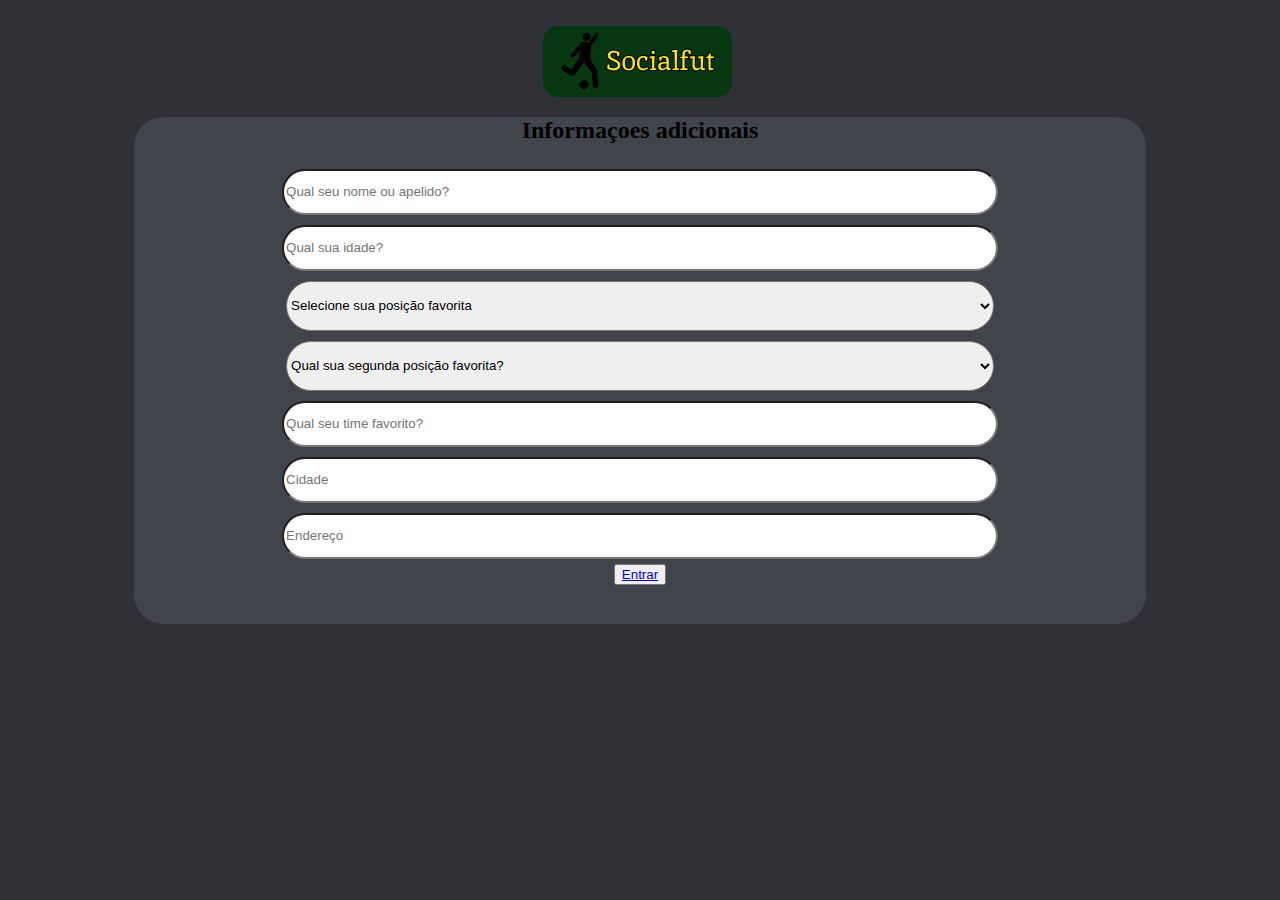
<file: Informaçoes Adicionais/index.html>
<!DOCTYPE html>
<html lang="pt-br">
<head>
    <meta charset="UTF-8">
    <meta http-equiv="X-UA-Compatible" content="IE=edge">
    <meta name="viewport" content="width=device-width, initial-scale=1.0">
    <title>Informaçoes adicionais</title>
    <link rel="stylesheet" href="style.css">
    <link rel="shortcut icon" href="jogador-de-futebol-tentando-chutar-a-bola 17.png" type="image/x-icon">
</head>
<body>
    <div ><img id="imagem-topo" src="Group 3.png" alt="Logo-Social-fut"></div>
    <div id="caixa">
        <div><h2 id="titulo">Informaçoes adicionais</h2></div>
        <div><input id="apelido" type="text" placeholder="Qual seu nome ou apelido?"></div> 
        <div><input id="idade" type="number" placeholder="Qual sua idade? "></div>
        <div><select id="posição" name="Posição" id="Posição">
            <Option>Selecione sua posição favorita</Option>
            <option value="">ATA</option>
            <option value="">SA</option>
            <option value="">PD</option>
            <option value="">PE</option>
            <option value="">MEI</option>
            <option value="">MD</option>
            <option value="">ME</option>
            <option value="">VOL</option>
            <option value="">ZAG</option>
            <option value="">LE</option>
            <option value="">LD</option>
            <option value="">ZAG</option>
            <option value="">GOL</option>
        </select>
    </div>
        <div><select id="posição" name="Segunda-Posição" id="Segunda-Posição">
            <Option>Qual sua segunda posição favorita?</Option>
            <option value="">ATA</option>
            <option value="">SA</option>
            <option value="">PD</option>
            <option value="">PE</option>
            <option value="">MEI</option>
            <option value="">MD</option>
            <option value="">ME</option>
            <option value="">VOL</option>
            <option value="">ZAG</option>
            <option value="">LE</option>
            <option value="">LD</option>
            <option value="">ZAG</option>
            <option value="">GOL</option>
        </select>
    </div>
        <div><input id="time" type="text" placeholder="Qual seu time favorito?"></div>
        <div><input id="cidade" type="text" placeholder="Cidade"></div>
        <div><input id="endereço" type="text" placeholder="Endereço"></div>
        <button class="Botao"><a href="../Feed/feed.html" target="blank">Entrar</a></button>
    </div>
</body>
</html>
</file>
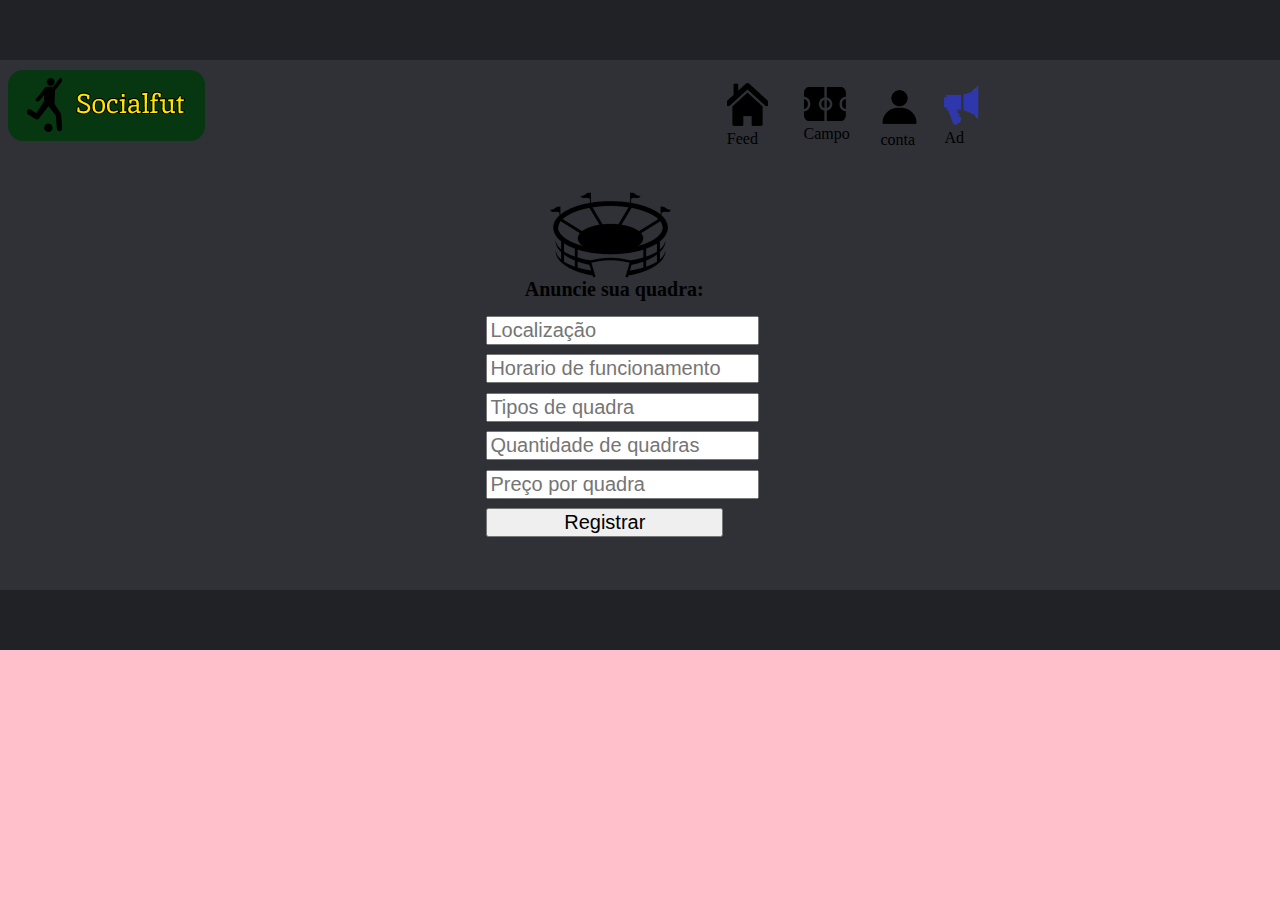
<file: ad/ad.html>
<!DOCTYPE html>
<html lang="en">
<head>
    <meta charset="UTF-8">
    <meta http-equiv="X-UA-Compatible" content="IE=edge">
    <meta name="viewport" content="width=device-width, initial-scale=1.0">
    <title>Ad</title>
    <link rel="stylesheet" href="ad.css">
</head>
<body>
    <header></header>
    <div class="meio">
        <div class="logotipo"><img src="logotipo.png"></div>
        <div class="icons">
            <div class="feed_icon">
                <li><a class="textos" href="../Feed/feed.html" target="blank"><img  class="feed_img" src="feed.png"><br>Feed</a></li>
                
            </div>
            <div class="campo_icon">
                <li><a href="../criar campo/campo.html" target="blank"><img src="quadra.png"><br>Campo</a></li>
                
            </div>
            <div class="conta_icon">
                <li><a href="../tela de perfil/tela de perfil.html" target="blank"><img src="perfil.png" height="40.5px"><br>conta</a></li>
                <!--<img src="perfil_select.png">
                <a href="../tela de perfil/tela de perfil.html" target="blank">Perfil</a>!-->
            </div>
            <div class="ad_icon">
                <li><a href="../ad/ad.html" target="blank"><img src="ad.png" height="40px" class="ad_img"><br>Ad</a></li>
            </div>
            <div class="estadio"><img src="estadio.png"></div>
            <p id="text_quadra"><strong>Anuncie sua quadra:</strong></p>
            <input class="informaçoes1" placeholder="Localização">
            <input class="informaçoes2" placeholder="Horario de funcionamento">
            <input class="informaçoes3" placeholder="Tipos de quadra">
            <input class="informaçoes4" placeholder="Quantidade de quadras">
            <input class="informaçoes5" placeholder="Preço por quadra">
            <button class="registrar">Registrar</button>
        </div>
    </div>
    <footer></footer>
</body>
</html>
</file>
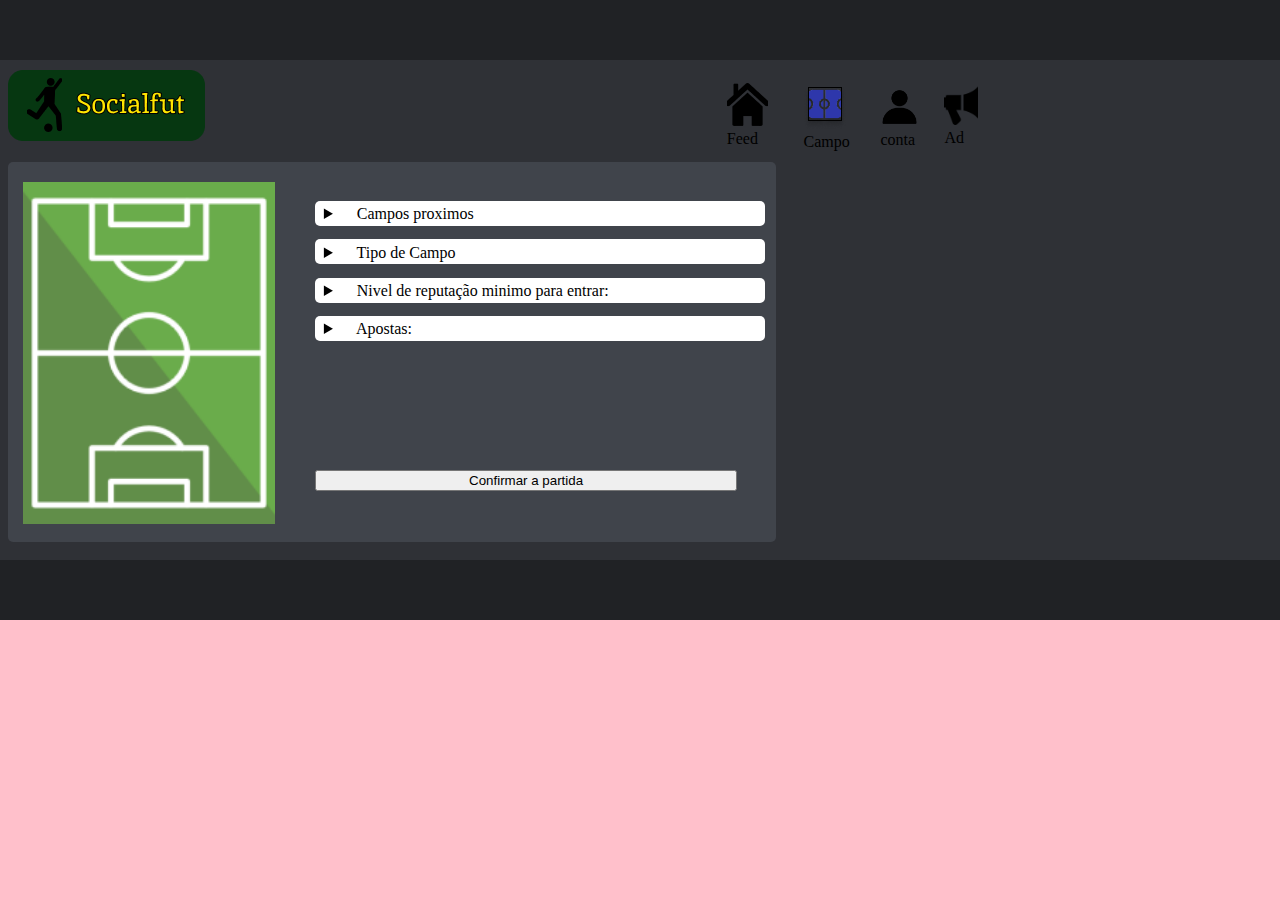
<file: criar campo/campo.html>
<!DOCTYPE html>
<html lang="en">
<head>
    <meta charset="UTF-8">
    <meta http-equiv="X-UA-Compatible" content="IE=edge">
    <meta name="viewport" content="width=device-width, initial-scale=1.0">
    <title>Criar campo</title>
    <link rel="stylesheet" href="campo.css">
</head>
    <header></header>
    <div class="meio">
        <div class="logotipo"><img src="logotipo.png"></div>
        <div class="icons">
            <div class="feed_icon">
                <li><a class="textos" href="../Feed/feed.html" target="blank"><img  class="feed_img" src="feed.png"><br>Feed</a></li>
                
            </div>
            <div class="campo_icon">
                <li><a href="./campo.html" target="blank"><img src="quadra.png"><br>Campo</a></li>
                
            </div>
            <div class="conta_icon">
                <li><a href="../tela de perfil/tela de perfil.html" target="blank"><img src="perfil.png" height="40.5px"><br>conta</a></li>
                <!--<img src="perfil_select.png">
                <a href="../tela de perfil/tela de perfil.html" target="blank">Perfil</a>!-->
            </div>
            <div class="ad_icon">
                <li><a href="../ad/ad.html" target="blank"><img src="ad.png" height="40px" class="ad_img"><br>Ad</a></li>
            </div>
            <div class="retangulo_central">
                <img src="quadra1.png" id="quadra1">
                <imput class="campo_proximo"></imput>
                <div class="primeira_info">
                    <details>
                        <summary id="info1"> &nbsp &nbsp  Campos proximos</summary>
                        <div id="info-complementar1">
                            <p>Quadra do zé</p>
                            <p>Show de bola</p>
                            <p>É os guri do fut</p>
                            <button> Registrar</button>
                        </div>
                    </details>
                </div>
                <div class="segunda_info">
                    <details>
                        <summary id="info2"> &nbsp &nbsp Tipo de Campo</summary>
                        <div id="info-complementar2">
                            <p>Areia</p>
                            <p>Society</p>
                            <p>Gramado</p>
                            <button> Registrar</button>
                        </div>
                    </details>
                </div>
                <div class="terceira_info">
                    <details>
                        <summary id="info3"> &nbsp &nbsp Nivel de reputação minimo para entrar:</summary>
                        <div id="info-complementar3">
                            <p>1 estrela</p>
                            <p>2 estrelas</p>
                            <p>3 estrelas</p>
                            <p>4 estrelas</p>
                            <p>5 estrelas</p>
                            <button> Registrar</button>
                        </div>
                    </details>
                </div>
                <div class="quarta_info">
                    <details>
                        <summary id="info4"> &nbsp &nbsp Apostas:</summary>
                        <div id="info-complementar4">
                            <p>Apenas o time perdedor paga</p>
                            <p>Valor a se pagar igual a media de gols que seu time levou</p>
                            <p>Sem apostas</p>
                            <button> Registrar</button>
                        </div>
                    </details>
                </div>
                <button class="confirmar"> Confirmar a partida</button>
                
            </div>
        </div>



    </div>
    <footer></footer>
<body>
    
</body>
</html>
</file>
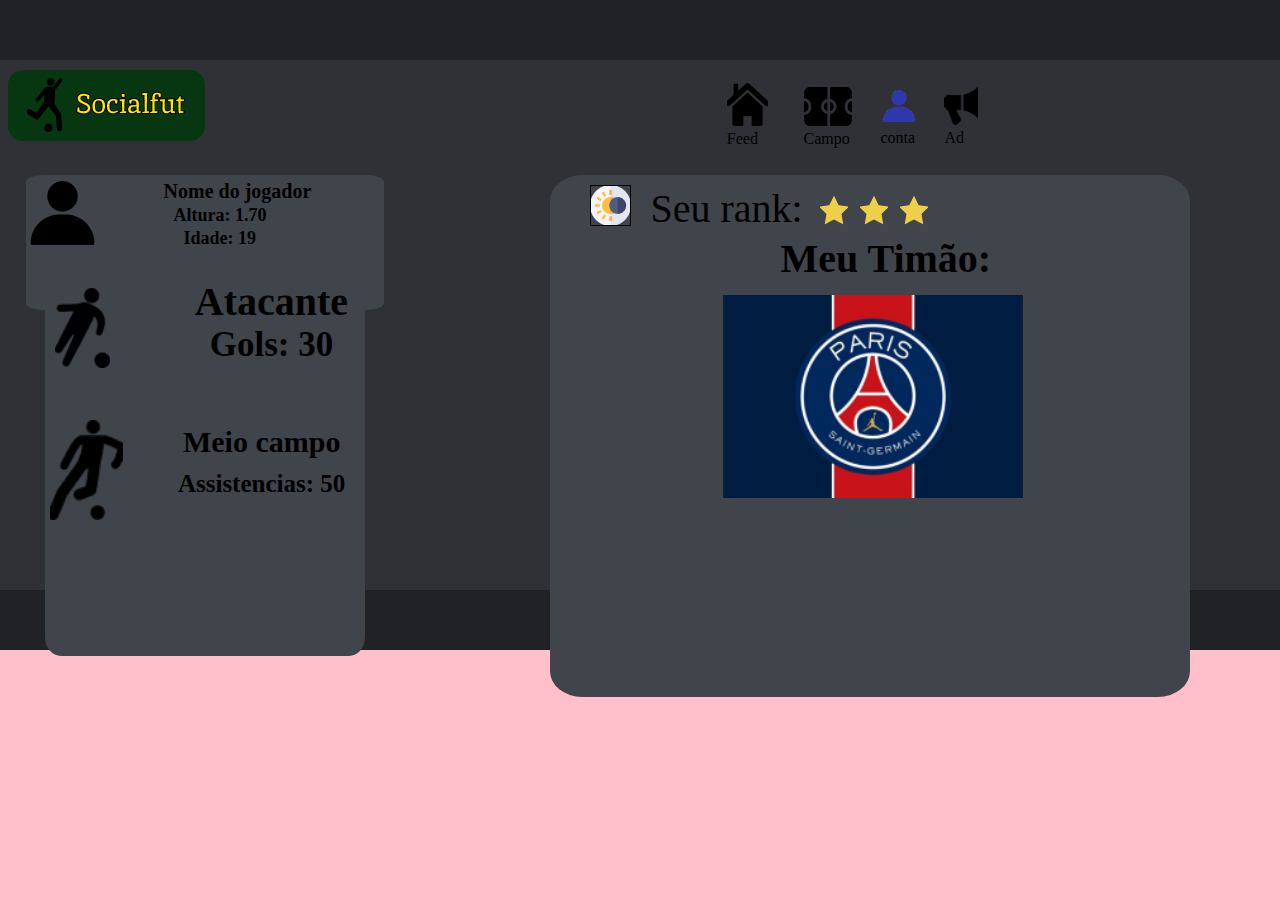
<file: tela de perfil/tela de perfil.html>
<!DOCTYPE html>
<html lang="en">
<head>
    <meta charset="UTF-8">
    <meta http-equiv="X-UA-Compatible" content="IE=edge">
    <meta name="viewport" content="width=device-width, initial-scale=1.0">
    <title>Tela de perfil</title>
    <link rel="stylesheet" href="tela de perfil.css">
</head>
<body>
    <header></header>
    <div class="meio">
        <div class="logotipo">
            <img class="logotipo_img" src="logotipo.png">
        </div>
        <div class="dados_do_usuario">
            <img class="perfil_img" src="perfil.png">
            <span class="nome_do_jogador"><strong>Nome do jogador</strong></span>
            <span class="altura_do_jogador"><strong>Altura: 1.70</strong></span>
            <span class="idade_do_jogador"><strong>Idade: 19</strong></span>
        </div>
        <div class="informacoes_extras">
            <img class="atacante_1" src="atacante 1.png">
            <span class="gols"><strong>Atacante</strong></span>
            <span class="gols1"><strong>Gols: 30</strong></span>
            <img class="atacante_2" src="atacante 2.png">
            <span class="assistencias"><strong>Meio campo</strong></span>
            <span class="assistencias1"><strong>Assistencias: 50</strong></span>

        </div>
            <div class="icons">
                <div class="feed_icon">
                    <li><a class="textos" href="../Feed/feed.html" target="blank"><img  class="feed_img" src="feed.png"><br>Feed</a></li>
                    
                </div>
                <div class="campo_icon">
                    <li><a href="../criar campo/campo.html" target="blank"><img src="quadra.png"><br>Campo</a></li>
                    
                </div>
                <div class="conta_icon">
                    <li><a href="../tela de perfil/tela de perfil.html" target="blank"><img src="perfil_select.png"><br>conta</a></li>
                    <!--<img src="perfil_select.png">
                    <a href="../tela de perfil/tela de perfil.html" target="blank">Perfil</a>!-->
                </div>
                <div class="ad_icon">
                    <li><a href="../ad/ad.html" target="blank"><img src="ad.png" height="40px" class="ad_img"><br>Ad</a></li>
            </div>
        </div>
        <div class="time_favorito">
            <img class="modo_de_luz" src="modo claro ou escuro.png">
            <span class="rank_text">Seu rank:</span>
            <img class="estrela_img" src="rank.png">
            <img class="estrela_img2" src="rank.png">
            <img class="estrela_img3" src="rank.png">
            <span class="texto_time"><strong>Meu Timão:</strong></span>
            <img class="paris" src="paris.png">
        </div>


    </div>
    <footer></footer>
    
</body>
</html>
</file>
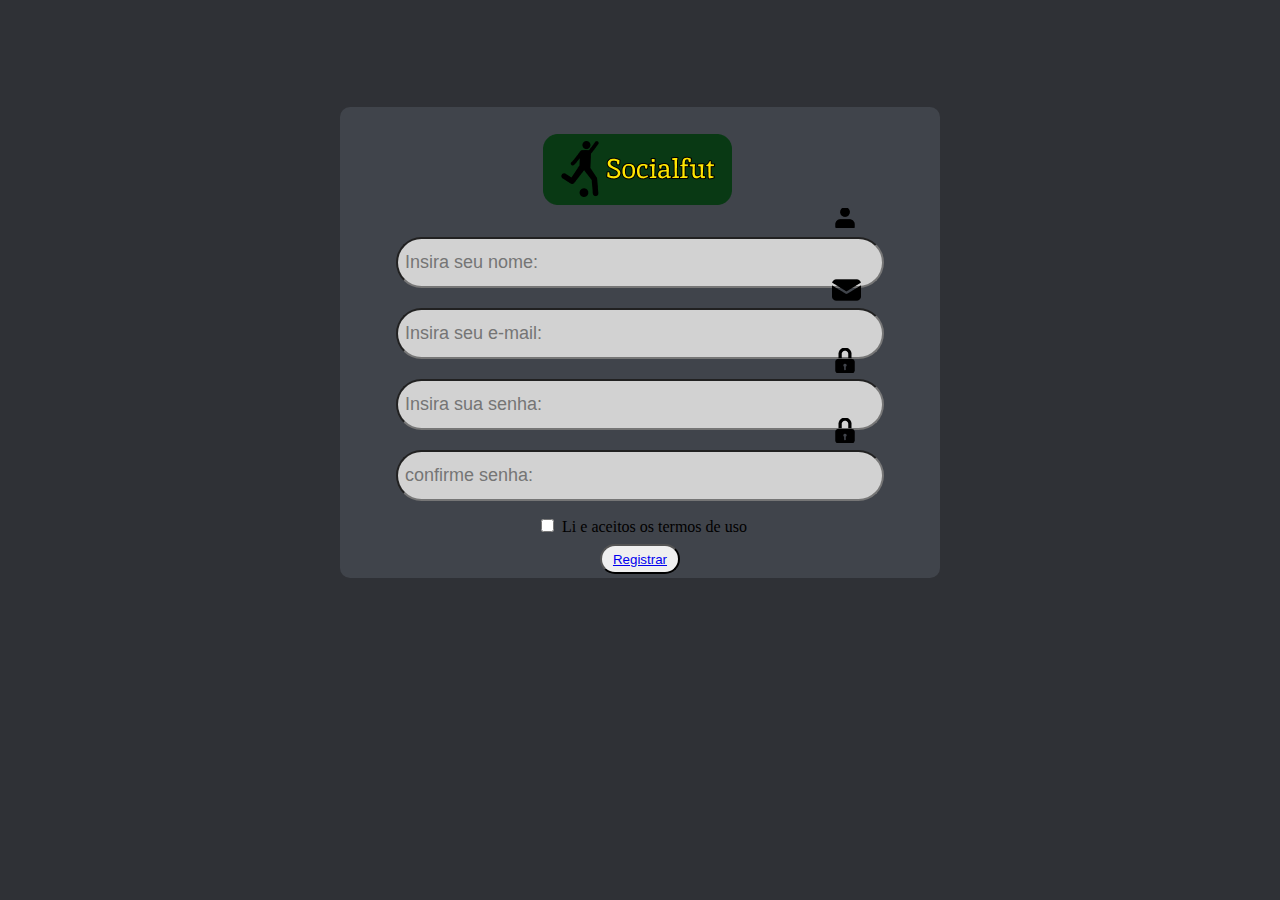
<file: TelaCadatro/cadastro.html>
<!DOCTYPE html>
<html lang="pt-br">
<head>
    <meta charset="UTF-8">
    <meta http-equiv="X-UA-Compatible" content="IE=edge">
    <meta name="viewport" content="width=device-width, initial-scale=1.0">
    <title>SocialFut Cadastro</title>
    <link rel="stylesheet" href="style.css">
    <link rel="shortcut icon" href="jogador-de-futebol-tentando-chutar-a-bola 17.png" type="image/x-icon">
</head>
<body>
    <div id="barra-topo"> </div>
    <div id="bloco-de-cadastro">
        <div id="imagem-do-topo"><img src="Group 3.png" alt="Logo social fut"></div>
        <div>
            <input id="nome-completoi" type="text"nome completo placeholder=" Insira seu nome: ">
            <label id="nome" for="nome-completoi"><img src="pessoa 1.png" alt="pessoa"></label>
        </div>
        <div id="e-mail">
            <input id="e-maili" type="email" placeholder=" Insira seu e-mail:" >
            <label id="email" for="e-maili"><img src="email (1) 1.png" alt=""></label>           
        </div>

        <div id="senha">
            <input id="senhai" type="password" placeholder=" Insira sua senha:">
            <label id="senhaii" for="senhai"><img src="cadeado-trancado 3.png" alt="cadeado trancado"></label>
        </div>
        <div id="confirme-senhar">
            <input id="confirme-senhari" type="password" placeholder=" confirme senha:" >
            <label id="confirme-senharii" for="confirme-senhari"><img src="cadeado-trancado 3 - Copia.png" alt="cadeado trancado"></label>
        </div>
        <div><input type="checkbox" name="termos de uso" id="termos-de-uso">Li e aceitos os termos de uso</div>
        <div id="botão-de-registrar"><button id="botão-de-registrari"><a href="../login/Tela de login.html" target="blank">Registrar</a></button></div>

    </div>
</body>
</html>
</file>
<file: Informaçoes Adicionais/style.css>
body{
 background-color: #2F3136;   
}
#imagem-topo{
    padding-top: 2vh;
    display: block;
    margin-left: auto;
    margin-right: auto
}

#caixa{
    background-color: #40444B;
    width: 80%;
    text-align: center;
    border: 5px;
    border-radius: 30px;
    margin-left: auto;
    margin-right: auto;
    padding-bottom: 3vh;
    height:480px;
}
#apelido{
    margin: 5px;
    border-radius: 30px;
    width: 70%;
    height: 40px;
}
#idade{
    margin: 5px;
    border-radius: 30px;
    width: 70%;
    height: 40px;
}
#posição{
    margin: 5px;
    border-radius: 30px;
    width: 70%;
    height: 50px;
}
#time{
    margin: 5px;
    border-radius: 30px;
    width: 70%;
    height: 40px;
}
#cidade{
    margin: 5px;
    border-radius: 30px;
    width: 70%;
    height: 40px;
}
#endereço{
    margin: 5px;
    border-radius: 30px;
    width: 70%;
    height: 40px;
}
.botao_entrar {
    height:40px;
}
</file>
<file: ad/ad.css>
* {
    margin:0%;
}
li {
    list-style-type: none;
  }
body {
    background-color:pink;
}
header {
    height:60px;
    background-color:#202225;

}
.meio {
    height:530px;
    background-color: #2F3136;
}
.logotipo {
    position:absolute;
    height:80px;
    width:20%;
    margin-top:0.8%;
    margin-left:0.6%;
}
.icons li {
    display: inline;
}
.icons li a {
    padding: 10px;
    display: inline-block;
    color: black;
    text-decoration: none;
}
.icons li a:hover{
    background-color: #ffffff;
}

.feed_icon {
    position: absolute;
    height:10%;
    width:5%;
    margin-top:1.0%;
    margin-left:56%;
    border-radius:5%;
}
/*.feed_img a:hover{
    background-color: #ffffff;
}
.feed_icon a:hover{
    background-color: #ffffff;
}*/

.campo_icon {
    position: absolute;
    height:10%;
    width:5%;
    margin-top:1.3%;
    margin-left:62%;
    border-radius:5%;
}
.conta_icon {
    position: absolute;
    height:10%;
    width:5%;
    margin-top:1.3%;
    margin-left:68%;
    border-radius:5%;
}
.ad_icon {
    position: absolute;
    height:10%;
    width:5%;
    margin-top:1.2%;
    margin-left:73%;
    border-radius:5%;
}
.ad_img a:hover {
    background-color: #ffffff;
}
.estadio {
    position:absolute;
    margin-left:43%;
    margin-top:10%;
   
}
#text_quadra {
    position:absolute;
    font-size:20px;
    margin-left:41%;
    margin-top:17%;
}
.informaçoes1 {
    position:absolute;
    font-size:20px;
    margin-left:38%;
    margin-top:20%;
}
.informaçoes2 {
    position:absolute;
    font-size:20px;
    margin-left:38%;
    margin-top:23%;
}
.informaçoes3 {
    position:absolute;
    font-size:20px;
    margin-left:38%;
    margin-top:26%;
}
.informaçoes4 {
    position:absolute;
    font-size:20px;
    margin-left:38%;
    margin-top:29%;
}
.informaçoes5 {
    position:absolute;
    font-size:20px;
    margin-left:38%;
    margin-top:32%;
}

.registrar {
    position:absolute;
    font-size:20px;
    margin-left:38%;
    margin-top:35%;
    width:18.5%;
}
footer {
    height:60px;
    background-color:#202225;
}
</file>
<file: criar campo/campo.css>
* {
    margin:0%;
}
li {
    list-style-type: none;
  }
body {
    background-color:pink;
}
header {
    height:60px;
    background-color:#202225;

}
.meio {
    height:500px;
    background-color: #2F3136;
}
.logotipo {
    position:absolute;
    height:80px;
    width:20%;
    margin-top:0.8%;
    margin-left:0.6%;
}
.icons li {
    display: inline;
}
.icons li a {
    padding: 10px;
    display: inline-block;
    color: black;
    text-decoration: none;
}
.icons li a:hover{
    background-color: #ffffff;
}

.feed_icon {
    position: absolute;
    height:10%;
    width:5%;
    margin-top:1.0%;
    margin-left:56%;
    border-radius:5%;
}
/*.feed_img a:hover{
    background-color: #ffffff;
}
.feed_icon a:hover{
    background-color: #ffffff;
}*/

.campo_icon {
    position: absolute;
    height:10%;
    width:5%;
    margin-top:1.3%;
    margin-left:62%;
    border-radius:5%;
}
.conta_icon {
    position: absolute;
    height:10%;
    width:5%;
    margin-top:1.3%;
    margin-left:68%;
    border-radius:5%;
}
.ad_icon {
    position: absolute;
    height:10%;
    width:5%;
    margin-top:1.2%;
    margin-left:73%;
    border-radius:5%;
}
.ad_img a:hover {
    background-color: #ffffff;
}
.retangulo_central {
    position:absolute;
    background-color:#40444B;
    height:380px;
    width:60%;
    margin-top:8%;
    margin-left:0.6%;
    border-radius:5px ;
}
#quadra1 {
    height:90%;
    position:absolute;
    margin-top:2.5%;
    margin-left:2%;
}
.primeira_info {
    position:absolute;
    background-color:white;
    margin-left:40%;
    margin-top:5%;
    width:450px;
    height:25px;
    border-radius:5px;
}
#info1 {
    position:relative;
    margin-left:2%;
    margin-top:1%;
    margin-bottom:5%;
}
#info-complementar1 {
    position:absolute;
    margin-top:6%;
    background-color:white;
    width:100%;
    border-radius:5px;
}
.segunda_info {
    position:absolute;
    background-color:white;
    margin-left:40%;
    margin-top:10%;
    width:450px;
    height:25px;
    border-radius:5px;
}
#info2 {
    position:absolute;
    margin-left:2%;
    margin-top:1%;
}
#info-complementar2 {
    position:absolute;
    margin-top:6%;
    background-color:white;
    width:100%;
    border-radius:5px;
}
.terceira_info {
    position:absolute;
    background-color:white;
    margin-left:40%;
    margin-top:15%;
    width:450px;
    height:25px;
    border-radius:5px;
}
#info3 {
    position:absolute;
    margin-left:2%;
    margin-top:1%;
}
#info-complementar3 {
    position:absolute;
    margin-top:6%;
    background-color:white;
    width:100%;
    border-radius:5px;
}
.quarta_info {
    position:absolute;
    background-color:white;
    margin-left:40%;
    margin-top:20%;
    width:450px;
    height:25px;
    border-radius:5px;
}
#info4 {
    position:absolute;
    margin-left:2%;
    margin-top:1%;
}
#info-complementar4 {
    position:absolute;
    margin-top:6%;
    background-color:white;
    width:100%;
    border-radius:5px;
}
.confirmar {
    position:absolute;
    margin-left:40%;
    margin-top:40%;
    width:55%;
}
footer {
    height:60px;
    background-color:#202225;
}
</file>
<file: tela de perfil/tela de perfil.css>
* {
    margin:0%;
}
br {
    font-family:'Gill Sans', 'Gill Sans MT', Calibri, 'Trebuchet MS', sans-serif;
}
li {
    list-style-type: none;
  }
body {
    background-color:pink;
}
header {
    height:60px;
    background-color:#202225;

}
.meio {
    height:530px;
    background-color:#2F3136;
}
.logotipo {
    position:absolute;
    height:80px;
    width:20%;
    margin-top:0.8%;
    margin-left:0.6%;
}
.dados_do_usuario {
    position: absolute;
    background-color:#40444B;
    height:15%;
    width:28%;
    margin-top:9%;
    margin-left: 2% ;
    border-radius:5%;
}
.nome_do_jogador {
    position: absolute;
    display: inline;
    padding-top:5px;
    padding-left:65px;
    font-size:20px;
}
.altura_do_jogador {
    position: absolute;
    display: inline;
    padding-top:30px;
    padding-left:75px;
    font-size:18px;
}
.idade_do_jogador {
    position: absolute;
    display: inline;
    padding-top:53px;
    padding-left:85px;
    font-size:18px;
}

.informacoes_extras {
    position: absolute;
    background-color:#40444B;
    height:42%;
    width:25%;
    margin-top:17%;
    margin-left:3.5%;
    border-radius:5%;
}
.atacante_1 {
    position:absolute;
    height:80px;
    padding-top:10px;
    padding-left:10px;
}
.gols {
    padding-left:150px;
    font-size:40px;
}
.gols1 {
    padding-left:165px;
    font-size:35px;
}
.atacante_2 {
    height:100px;
    padding-top:55px;
    padding-left:5px;
}
.assistencias {
    position:absolute;
    padding-top:60px;
    padding-left:60px;
    font-size:30px;
}
.assistencias1 {
    position:absolute;
    padding-top:105px;
    padding-left:55px;
    font-size:25px;
}
.icons li {
    display: inline;
}
.icons li a {
    padding: 10px;
    display: inline-block;
    color: black;
    text-decoration: none;
}
.icons li a:hover{
    background-color: #ffffff;
}

.feed_icon {
    position: absolute;
    height:10%;
    width:5%;
    margin-top:1.0%;
    margin-left:56%;
    border-radius:5%;
}
/*.feed_img a:hover{
    background-color: #ffffff;
}
.feed_icon a:hover{
    background-color: #ffffff;
}*/

.campo_icon {
    position: absolute;
    height:10%;
    width:5%;
    margin-top:1.3%;
    margin-left:62%;
    border-radius:5%;
}
.conta_icon {
    position: absolute;
    height:10%;
    width:5%;
    margin-top:1.3%;
    margin-left:68%;
    border-radius:5%;
}
.ad_icon {
    position: absolute;
    height:10%;
    width:5%;
    margin-top:1.2%;
    margin-left:73%;
    border-radius:5%;
}
.ad_img a:hover {
    background-color: #ffffff;
}


.time_favorito {
    position: absolute;
    background-color:#40444B;
    height:58%;
    width:50%;
    margin-top:9%;
    margin-left:43%;
    border-radius:5%;
}
.modo_de_luz {
    position:absolute;
    padding-top:10px;
    padding-left:40px;
}
.rank_text {
    position:absolute;
    padding-top:10px;
    padding-left:100px;
    font-size:40px;
}
.estrela_img {
    position:absolute;
    padding-left:270px;
    padding-top:20px;
}
.estrela_img2 {
    position:absolute;
    padding-left:310px;
    padding-top:20px;
}
.estrela_img3 {
    position:absolute;
    padding-left:350px;
    padding-top:20px;
}
.texto_time {
    position:absolute;
    padding-left:230px;
    padding-top:60px;
    font-size:40px;

}
.paris {
    width:300px;
    position:absolute;
    padding-top:120px;
    padding-left:173px;

}
footer {
    height:60px;
    background-color:#202225;
}
</file>
<file: TelaCadatro/style.css>
body {
    padding-top: 11vh;
    background-color: #2F3136;
}
#bloco-de-cadastro {
    background-color: #40444B;
    margin-left: auto;
    margin-right: auto;
    text-align: center;
    width: 600px;
    border-radius: 10px;
    flex-direction: row;
    justify-content: center;
    align-items: center;

}
#imagem-do-topo{
    padding-top: 3vh; 
    padding-bottom: 2vh;
}
#nome-completoi{
    margin: 10px;
    width: 80%;
    height: 45px;
    background-color: #D2D2D2;
    font-size: 18px;
    border-radius: 40px;
    position: relative;

}
#e-maili{
    margin: 10px;
    width: 80%;
    height: 45px;
    background-color: #D2D2D2;
    font-size: 18px;
    border-radius: 30px;
    position: relative;
}
#senhai{
    background-color: #D2D2D2;
    font-size: 18px;
    margin: 10px;
    width: 80%;
    height: 45px;
    border-radius: 30px;
    position: relative;
}
#confirme-senhari{
    background-color: #D2D2D2;
    font-size: 18px;
    margin: 10px;
    width: 80%;
    height: 45px;
    border-radius: 30px;
    position: relative;
}
#termos-de-uso{
    background-color: #D2D2D2;
    margin: 8px;    

}
#botão-de-registrari{
    margin: 4px;
    width: 80px;
    height: 30px;
    border-radius: 30px;
    padding: .3rem
    
}
#email{
    position: absolute;
    top:278px;
    left: 65%;
}
#nome{
    position: absolute;
    top:208px;
    left: 65%;
}
#senhaii{
    position: absolute;
    top:348px;
    left: 65%;
}
#confirme-senharii{
    position: absolute;
    top:418px;
    left: 65%;
}
</file>
